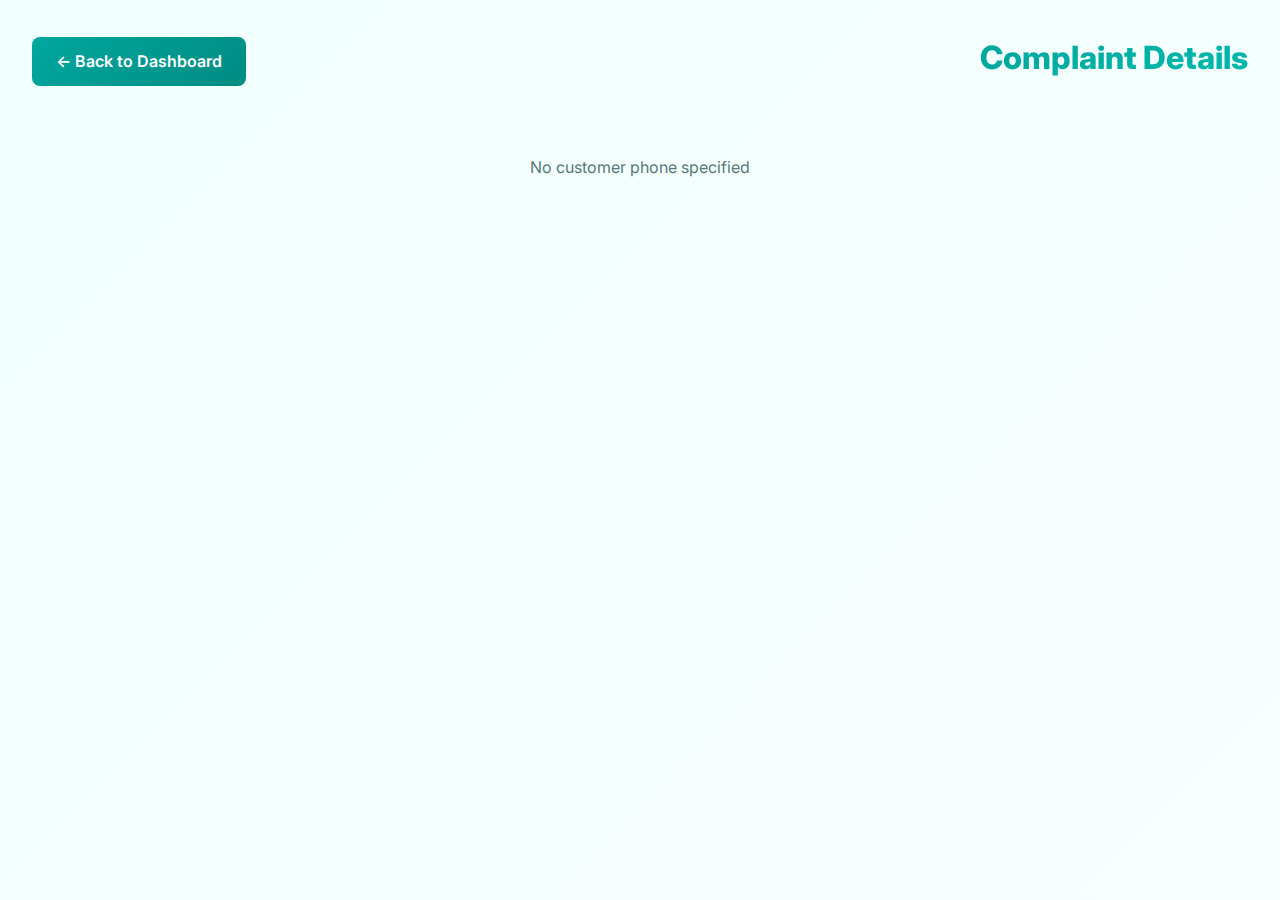
<file: complaint-details.html>
<!DOCTYPE html>
<html lang="en">
<head>
  <meta charset="utf-8"/>
  <title>Complaint Details</title>
  <meta name="viewport" content="width=device-width, initial-scale=1"/>
  <link href="https://fonts.googleapis.com/css2?family=Inter:wght@400;500;600;700;800&display=swap" rel="stylesheet">
  <style>
    /* ----------  RESET / BASE  ---------- */
    :root {
      --primary: #00a79d;
      --primary-dark: #008c83;
      --primary-light: #00b8ad;
      --surface: #ffffff;
      --background: #f8fffe;
      --text-primary: #1a3a3a;
      --text-secondary: #5a7a7a;
      --text-muted: #8a9e9e;
      --border: #e0f0ee;
      --border-light: #f0f8f7;
      --shadow: 0 1px 3px 0 rgba(0, 167, 157, 0.1), 0 1px 2px 0 rgba(0, 167, 157, 0.06);
      --shadow-md: 0 4px 6px -1px rgba(0, 167, 157, 0.1), 0 2px 4px -1px rgba(0, 167, 157, 0.06);
      --shadow-lg: 0 10px 15px -3px rgba(0, 167, 157, 0.1), 0 4px 6px -2px rgba(0, 167, 157, 0.05);
      --radius: 12px;
      --radius-sm: 8px;
      --transition: all 0.2s cubic-bezier(0.4, 0, 0.2, 1);
    }

    * { 
      box-sizing: border-box;
      margin: 0;
      padding: 0;
    }

    body {
      font-family: 'Inter', 'Segoe UI', system-ui, -apple-system, sans-serif;
      margin: 0;
      padding: 2rem;
      background: linear-gradient(135deg, #f0fffd 0%, #f8fffe 100%);
      color: var(--text-primary);
      line-height: 1.6;
      min-height: 100vh;
    }

    /* Header */
    .header {
      display: flex;
      justify-content: space-between;
      align-items: center;
      margin-bottom: 2rem;
    }

    .back-btn {
      background: linear-gradient(135deg, var(--primary) 0%, var(--primary-dark) 100%);
      color: white;
      border: none;
      padding: 0.75rem 1.5rem;
      border-radius: var(--radius-sm);
      cursor: pointer;
      font-weight: 600;
      text-decoration: none;
      display: inline-flex;
      align-items: center;
      gap: 0.5rem;
      transition: var(--transition);
    }

    .back-btn:hover {
      transform: translateY(-2px);
      box-shadow: var(--shadow-lg);
    }

    h1 {
      font-size: 2rem;
      font-weight: 800;
      background: linear-gradient(135deg, var(--primary) 0%, var(--primary-light) 100%);
      -webkit-background-clip: text;
      -webkit-text-fill-color: transparent;
      background-clip: text;
      margin-bottom: 0.5rem;
    }

    /* Section Headers */
    .section-header {
      color: var(--primary);
      margin: 2rem 0 1rem 0;
      padding-bottom: 0.5rem;
      border-bottom: 2px solid var(--primary);
      font-size: 1.5rem;
      font-weight: 700;
    }

    /* Tables */
    .table-container {
      background: var(--surface);
      border-radius: var(--radius);
      box-shadow: var(--shadow-lg);
      overflow: hidden;
      margin-bottom: 2rem;
    }

    table {
      width: 100%;
      border-collapse: collapse;
      background: var(--surface);
      font-size: 0.95rem;
    }

    thead {
      background: linear-gradient(135deg, var(--primary) 0%, var(--primary-dark) 100%);
    }

    th {
      padding: 1.25rem 1rem;
      text-align: left;
      color: white;
      font-weight: 600;
      font-size: 0.9rem;
      text-transform: uppercase;
      letter-spacing: 0.05em;
    }

    tbody tr {
      transition: var(--transition);
      border-bottom: 1px solid var(--border-light);
    }

    tbody tr:hover {
      background: #f5fffe;
    }

    tbody tr:nth-child(even) {
      background: #f8fffe;
    }

    td {
      padding: 1.25rem 1rem;
      color: var(--text-primary);
      font-weight: 500;
    }

    /* Status badges */
    .status-badge {
      padding: 0.25rem 0.75rem;
      border-radius: 20px;
      font-size: 0.8rem;
      font-weight: 600;
      text-transform: uppercase;
      letter-spacing: 0.05em;
    }

    .status-completed {
      background: #d1fae5;
      color: #065f46;
    }

    .status-resolved {
      background: #d1fae5;
      color: #065f46;
    }

    .status-pending {
      background: #fef3c7;
      color: #92400e;
    }

    /* Resolution Section */
    .resolution-text {
      background: #f8fffe;
      padding: 1rem;
      border-radius: var(--radius-sm);
      border: 1px solid var(--border);
      line-height: 1.6;
      white-space: pre-wrap;
      direction: rtl;
      text-align: right;
      font-family: 'Inter', sans-serif;
    }

    .no-resolution {
      text-align: center;
      color: var(--text-muted);
      font-style: italic;
      padding: 2rem;
      background: #f8fffe;
      border-radius: var(--radius-sm);
      border: 1px solid var(--border);
    }

    /* Loading */
    .loading {
      text-align: center;
      padding: 2rem;
      color: var(--text-secondary);
    }

    /* Mobile Responsive */
    @media (max-width: 768px) {
      body {
        padding: 1rem;
      }
      
      .header {
        flex-direction: column;
        gap: 1rem;
        align-items: flex-start;
      }
      
      .table-container {
        overflow-x: auto;
      }
    }
  </style>
</head>
<body>
  <div class="header">
    <a href="index.html" class="back-btn">← Back to Dashboard</a>
    <h1>Complaint Details</h1>
  </div>

  <div id="loading" class="loading">Loading complaint details...</div>

  <div id="content" style="display: none;">
    <!-- Table 1: Order with Complaint -->
    <h2 class="section-header">1. Order with Complaint</h2>
    <div class="table-container">
      <table id="orderTable">
        <thead>
          <tr>
            <th>Date</th>
            <th>Restaurant</th>
            <th>Amount</th>
            <th>Status</th>
          </tr>
        </thead>
        <tbody>
          <tr>
            <td colspan="4" class="loading">Loading order details...</td>
          </tr>
        </tbody>
      </table>
    </div>

    <!-- Table 2: Complaint Details -->
    <h2 class="section-header">2. Complaint Details</h2>
    <div class="table-container">
      <table id="complaintTable">
        <thead>
          <tr>
            <th>Complaint Date</th>
            <th>Customer Name</th>
            <th>Phone</th>
            <th>Complaint Details</th>
            <th>Status</th>
          </tr>
        </thead>
        <tbody>
          <tr>
            <td colspan="5" class="loading">Loading complaint details...</td>
          </tr>
        </tbody>
      </table>
    </div>

    <!-- Table 3: Resolution -->
    <h2 class="section-header">3. Resolution</h2>
    <div class="table-container">
      <table id="resolutionTable">
        <thead>
          <tr>
            <th>Resolution Date</th>
            <th>Restaurant</th>
            <th>Resolved By</th>
            <th>Status</th>
          </tr>
        </thead>
        <tbody>
          <tr>
            <td colspan="4" class="loading">Loading resolution details...</td>
          </tr>
        </tbody>
      </table>
      <div id="resolutionDetails" style="padding: 1.5rem;">
        <!-- Resolution details will be shown here -->
      </div>
    </div>
  </div>

  <script>
    // Get phone number from URL parameters
    const urlParams = new URLSearchParams(window.location.search);
    const phone = urlParams.get('phone');

    async function loadComplaintDetails() {
      if (!phone) {
        document.getElementById('loading').innerHTML = 'No customer phone specified';
        return;
      }

      try {
        // Load all data
        const [dataRows, compRows, resolutions] = await Promise.all([
          fetch('data.json').then(r => r.json()),
          fetch('complaints.json').then(r => r.json()),
          fetch('resolutions.json').then(r => r.json())
        ]);

        // Find customer complaints
        const customerComplaints = compRows.filter(complaint => 
          (complaint.phone || '').toString().trim() === phone
        );

        if (customerComplaints.length === 0) {
          document.getElementById('loading').innerHTML = 'No complaints found for this customer';
          return;
        }

        // Use the first complaint (you can modify this to handle multiple complaints)
        const complaint = customerComplaints[0];

        // Find customer orders
        const customerOrders = dataRows.filter(order => 
          (order['Account Phones'] || '').toString().trim() === phone
        );

        // Find resolution
        const resolution = resolutions.find(res => 
          res.phone && res.phone.toString().trim() === phone
        );

        // Show content
        document.getElementById('loading').style.display = 'none';
        document.getElementById('content').style.display = 'block';

        // Populate Table 1: Order with Complaint
        const orderTbody = document.querySelector('#orderTable tbody');
        if (customerOrders.length > 0) {
          // Use the most recent order or find order by date matching complaint
          const order = customerOrders[0]; // Using first order, you can add date matching logic
          orderTbody.innerHTML = `
            <tr>
              <td>${new Date(order['Created'] || '').toLocaleDateString()}</td>
              <td>${order['Resturant'] || order['Restaurant'] || 'N/A'}</td>
              <td>EGP ${(parseFloat(order['Total Price']) || 0).toLocaleString('en-US', {minimumFractionDigits: 2, maximumFractionDigits: 2})}</td>
              <td><span class="status-badge status-completed">Completed</span></td>
            </tr>
          `;
        } else {
          orderTbody.innerHTML = '<tr><td colspan="4">No orders found</td></tr>';
        }

        // Populate Table 2: Complaint Details
        const complaintTbody = document.querySelector('#complaintTable tbody');
        complaintTbody.innerHTML = `
          <tr>
            <td>${complaint.date || 'N/A'}</td>
            <td>${complaint.name || 'N/A'}</td>
            <td>${complaint.phone || 'N/A'}</td>
            <td>${complaint.details || 'No details provided'}</td>
            <td><span class="status-badge ${complaint.status === 'Resolved' ? 'status-resolved' : 'status-pending'}">${complaint.status || 'Open'}</span></td>
          </tr>
        `;

        // Populate Table 3: Resolution
        const resolutionTbody = document.querySelector('#resolutionTable tbody');
        const resolutionDetails = document.getElementById('resolutionDetails');

        if (resolution) {
          resolutionTbody.innerHTML = `
            <tr>
              <td>${resolution.date || 'N/A'}</td>
              <td>${resolution.Resturant || 'N/A'}</td>
              <td>${resolution.Resolvedby || 'Call Center Agent'}</td>
              <td><span class="status-badge status-resolved">${resolution.Status || 'Resolved'}</span></td>
            </tr>
          `;
          resolutionDetails.innerHTML = `
            <h3 style="color: var(--text-secondary); margin-bottom: 0.5rem;">Resolution Details:</h3>
            <div class="resolution-text">${resolution.Resolution || 'No resolution details provided.'}</div>
          `;
        } else {
          resolutionTbody.innerHTML = '<tr><td colspan="4">No resolution found</td></tr>';
          resolutionDetails.innerHTML = '<div class="no-resolution">No resolution found for this complaint</div>';
        }

      } catch (error) {
        console.error('Error loading complaint details:', error);
        document.getElementById('loading').innerHTML = 'Error loading complaint details';
      }
    }

    // Load complaint details when page loads
    loadComplaintDetails();
  </script>
</body>
</html>
</file>
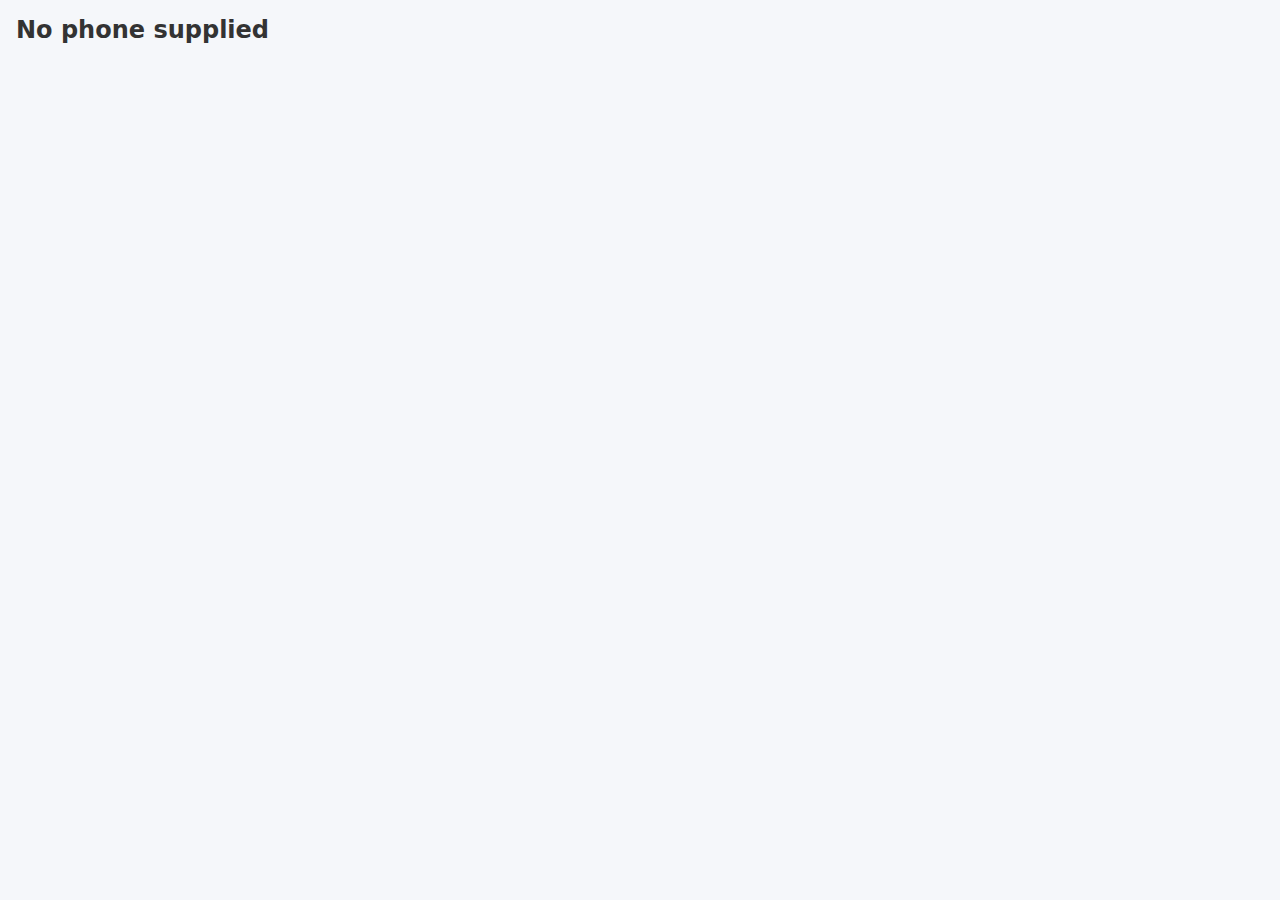
<file: complaints.html>
<!DOCTYPE html>
<html lang="en">
<head>
  <meta charset="utf-8"/>
  <title>Complaint Detail</title>
  <meta name="viewport" content="width=device-width, initial-scale=1"/>
  <style>
    body{font-family:system-ui,Arial,Helvetica,sans-serif;margin:0;padding:1rem;background:#f5f7fa;color:#333}
    h2{margin-top:0}
    .badge{background:#e91e63;color:#fff;padding:.3rem .6rem;border-radius:4px;font-size:.9rem}
    table{width:100%;border-collapse:collapse;background:#fff;border-radius:8px;overflow:hidden;box-shadow:0 2px 4px rgba(0,0,0,.1)}
    th,td{padding:.6rem;text-align:left}
    th{background:#e91e63;color:#fff}
    tr:nth-child(even){background:#f2f2f2}
  </style>
</head>
<body>
  <h2 id="title"></h2>
  <p id="summary"></p>
  <table id="complaintTable">
    <thead><tr><th>Date</th><th>Category</th><th>Details</th></tr></thead>
    <tbody></tbody>
  </table>

<script>
const wanted = new URLSearchParams(location.search).get('phone')?.trim();
if (!wanted) { document.body.innerHTML = '<h2>No phone supplied</h2>'; throw 0; }

fetch('complaints.json')
  .then(r => r.json())
  .then(rows => {
    const list = rows.filter(c => c.phone === wanted);
    if (!list.length) {
      document.body.innerHTML = `<h2>No complaints for phone ${wanted}</h2>`;
      throw 0;
    }
    document.getElementById('title').textContent = `Complaints for ${wanted}`;
    document.getElementById('summary').textContent = `Total complaints: ${list.length}`;

    const tb = document.querySelector('#complaintTable tbody');
    list
      .sort((a, b) => new Date(a.date || 0) - new Date(b.date || 0))
      .forEach(c => {
        const tr = document.createElement('tr');
        tr.innerHTML = `
          <td>${new Date(c.date || '').toLocaleDateString()}</td>
          <td>${c.category || ''}</td>
          <td>${c.details || ''}</td>`;
        tb.appendChild(tr);
      });
  })
  .catch(err => {
    console.error(err);
    document.body.innerHTML = '<h2>Error loading complaints.json</h2>';
  });
</script>
</body>
</html>
</file>
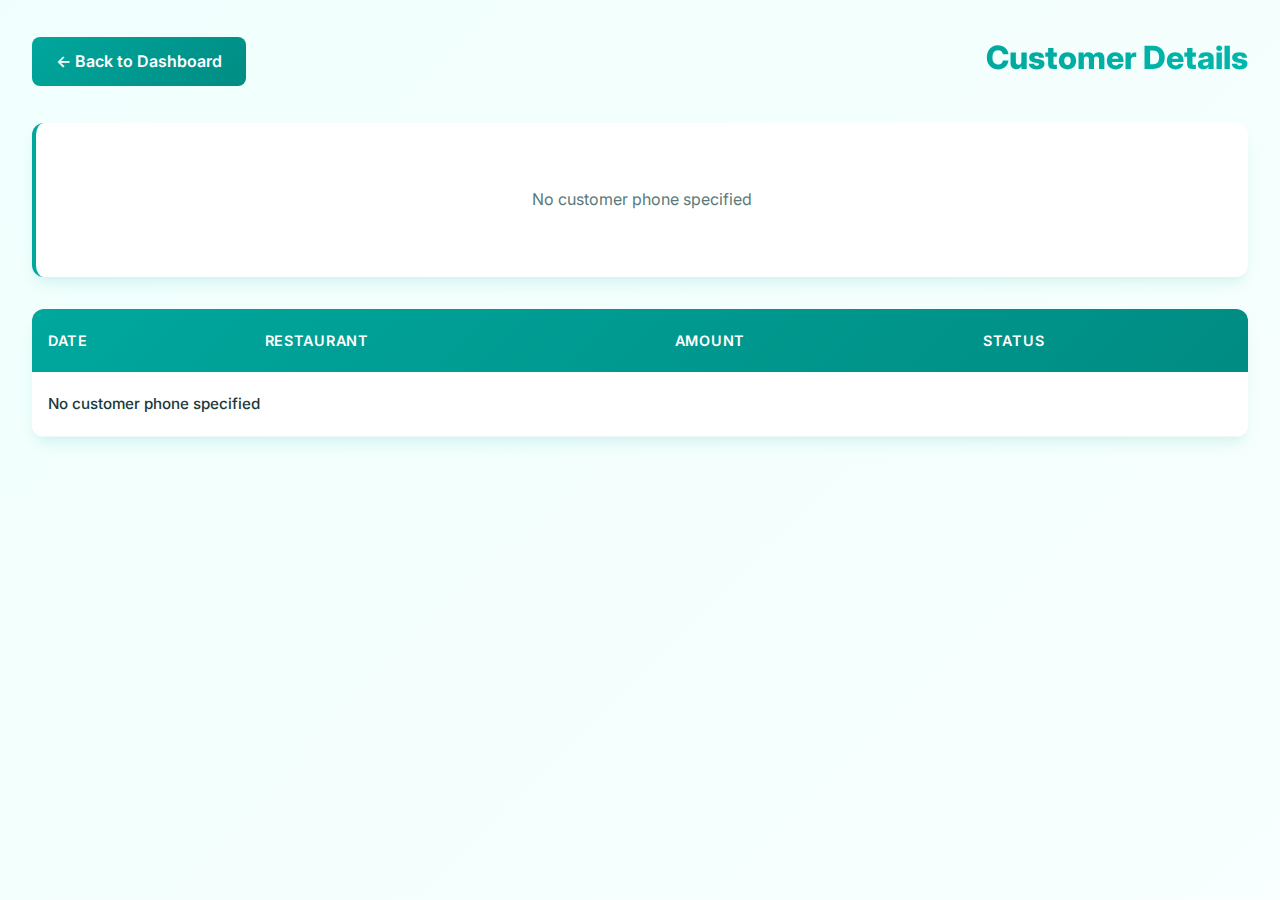
<file: details.html>
<!DOCTYPE html>
<html lang="en">
<head>
  <meta charset="utf-8"/>
  <title>Customer Details</title>
  <meta name="viewport" content="width=device-width, initial-scale=1"/>
  <link href="https://fonts.googleapis.com/css2?family=Inter:wght@400;500;600;700;800&display=swap" rel="stylesheet">
  <style>
    /* ----------  RESET / BASE  ---------- */
    :root {
      --primary: #00a79d;
      --primary-dark: #008c83;
      --primary-light: #00b8ad;
      --surface: #ffffff;
      --background: #f8fffe;
      --text-primary: #1a3a3a;
      --text-secondary: #5a7a7a;
      --text-muted: #8a9e9e;
      --border: #e0f0ee;
      --border-light: #f0f8f7;
      --shadow: 0 1px 3px 0 rgba(0, 167, 157, 0.1), 0 1px 2px 0 rgba(0, 167, 157, 0.06);
      --shadow-md: 0 4px 6px -1px rgba(0, 167, 157, 0.1), 0 2px 4px -1px rgba(0, 167, 157, 0.06);
      --shadow-lg: 0 10px 15px -3px rgba(0, 167, 157, 0.1), 0 4px 6px -2px rgba(0, 167, 157, 0.05);
      --radius: 12px;
      --radius-sm: 8px;
      --transition: all 0.2s cubic-bezier(0.4, 0, 0.2, 1);
    }

    * { 
      box-sizing: border-box;
      margin: 0;
      padding: 0;
    }

    body {
      font-family: 'Inter', 'Segoe UI', system-ui, -apple-system, sans-serif;
      margin: 0;
      padding: 2rem;
      background: linear-gradient(135deg, #f0fffd 0%, #f8fffe 100%);
      color: var(--text-primary);
      line-height: 1.6;
      min-height: 100vh;
    }

    /* Header */
    .header {
      display: flex;
      justify-content: space-between;
      align-items: center;
      margin-bottom: 2rem;
    }

    .back-btn {
      background: linear-gradient(135deg, var(--primary) 0%, var(--primary-dark) 100%);
      color: white;
      border: none;
      padding: 0.75rem 1.5rem;
      border-radius: var(--radius-sm);
      cursor: pointer;
      font-weight: 600;
      text-decoration: none;
      display: inline-flex;
      align-items: center;
      gap: 0.5rem;
      transition: var(--transition);
    }

    .back-btn:hover {
      transform: translateY(-2px);
      box-shadow: var(--shadow-lg);
    }

    h1 {
      font-size: 2rem;
      font-weight: 800;
      background: linear-gradient(135deg, var(--primary) 0%, var(--primary-light) 100%);
      -webkit-background-clip: text;
      -webkit-text-fill-color: transparent;
      background-clip: text;
      margin-bottom: 0.5rem;
    }

    /* Customer Summary */
    .customer-summary {
      background: var(--surface);
      padding: 2rem;
      border-radius: var(--radius);
      box-shadow: var(--shadow-lg);
      margin-bottom: 2rem;
      border-left: 4px solid var(--primary);
    }

    .summary-grid {
      display: grid;
      grid-template-columns: repeat(auto-fit, minmax(200px, 1fr));
      gap: 1.5rem;
      margin-top: 1rem;
    }

    .summary-card {
      text-align: center;
      padding: 1.5rem;
      background: #f8fffe;
      border-radius: var(--radius-sm);
      border: 1px solid var(--border);
    }

    .summary-value {
      font-size: 1.5rem;
      font-weight: 800;
      color: var(--primary);
      margin-bottom: 0.5rem;
    }

    .summary-label {
      font-size: 0.9rem;
      color: var(--text-secondary);
      font-weight: 600;
    }

    /* Resolution Section */
    .resolution-section {
      background: var(--surface);
      padding: 2rem;
      border-radius: var(--radius);
      box-shadow: var(--shadow-lg);
      margin-bottom: 2rem;
      border-left: 4px solid #28a745;
    }

    .resolution-section h3 {
      color: #28a745;
      margin-bottom: 1.5rem;
      border-bottom: 2px solid #28a745;
      padding-bottom: 0.5rem;
      font-size: 1.5rem;
      font-weight: 700;
    }

    .resolution-grid {
      display: grid;
      grid-template-columns: repeat(auto-fit, minmax(250px, 1fr));
      gap: 1.5rem;
      margin-bottom: 1.5rem;
    }

    .resolution-field {
      display: flex;
      flex-direction: column;
      gap: 0.5rem;
    }

    .resolution-label {
      font-weight: 600;
      color: var(--text-secondary);
      font-size: 0.9rem;
    }

    .resolution-value {
      color: var(--text-primary);
      font-weight: 500;
      padding: 0.75rem;
      background: #f8fffe;
      border-radius: var(--radius-sm);
      border: 1px solid var(--border);
    }

    .resolution-details {
      margin-top: 1rem;
    }

    .resolution-text {
      background: #f8fffe;
      padding: 1rem;
      border-radius: var(--radius-sm);
      border: 1px solid var(--border);
      line-height: 1.6;
      white-space: pre-wrap;
    }

    .no-resolution {
      text-align: center;
      color: var(--text-muted);
      font-style: italic;
      padding: 2rem;
    }

    /* Orders Table */
    .table-container {
      background: var(--surface);
      border-radius: var(--radius);
      box-shadow: var(--shadow-lg);
      overflow: hidden;
      margin-bottom: 2rem;
    }

    table {
      width: 100%;
      border-collapse: collapse;
      background: var(--surface);
      font-size: 0.95rem;
    }

    thead {
      background: linear-gradient(135deg, var(--primary) 0%, var(--primary-dark) 100%);
    }

    th {
      padding: 1.25rem 1rem;
      text-align: left;
      color: white;
      font-weight: 600;
      font-size: 0.9rem;
      text-transform: uppercase;
      letter-spacing: 0.05em;
    }

    tbody tr {
      transition: var(--transition);
      border-bottom: 1px solid var(--border-light);
    }

    tbody tr:hover {
      background: #f5fffe;
    }

    tbody tr:nth-child(even) {
      background: #f8fffe;
    }

    td {
      padding: 1.25rem 1rem;
      color: var(--text-primary);
      font-weight: 500;
    }

    /* Status badges */
    .status-badge {
      padding: 0.25rem 0.75rem;
      border-radius: 20px;
      font-size: 0.8rem;
      font-weight: 600;
      text-transform: uppercase;
      letter-spacing: 0.05em;
    }

    .status-completed {
      background: #d1fae5;
      color: #065f46;
    }

    .status-pending {
      background: #fef3c7;
      color: #92400e;
    }

    /* Links */
    a {
      color: var(--primary);
      text-decoration: none;
      font-weight: 600;
      transition: var(--transition);
    }

    a:hover {
      color: var(--primary-dark);
      text-decoration: underline;
    }

    /* Loading */
    .loading {
      text-align: center;
      padding: 2rem;
      color: var(--text-secondary);
    }

    /* Mobile Responsive */
    @media (max-width: 768px) {
      body {
        padding: 1rem;
      }
      
      .header {
        flex-direction: column;
        gap: 1rem;
        align-items: flex-start;
      }
      
      .summary-grid {
        grid-template-columns: 1fr;
      }

      .resolution-grid {
        grid-template-columns: 1fr;
      }
      
      .table-container {
        overflow-x: auto;
      }
    }
  </style>
</head>
<body>
  <div class="header">
    <a href="index.html" class="back-btn">← Back to Dashboard</a>
    <h1>Customer Details</h1>
  </div>

  <div id="customerSummary" class="customer-summary">
    <div class="loading">Loading customer data...</div>
  </div>

  <div id="resolutionSection" class="resolution-section" style="display: none;">
    <h3>Complaint Resolution</h3>
    <div id="resolutionContent">
      <!-- Resolution content will be loaded here -->
    </div>
  </div>

  <div class="table-container">
    <table id="ordersTable">
      <thead>
        <tr>
          <th>Date</th>
          <th>Restaurant</th>
          <th>Amount</th>
          <th>Status</th>
        </tr>
      </thead>
      <tbody>
        <tr>
          <td colspan="4" class="loading">Loading orders...</td>
        </tr>
      </tbody>
    </table>
  </div>

  <script>
    // Get phone number from URL parameters
    const urlParams = new URLSearchParams(window.location.search);
    const phone = urlParams.get('phone');

    // Function to load resolution details
    async function loadResolutionDetails(customerPhone) {
      try {
        const response = await fetch('resolutions.json');
        const resolutions = await response.json();
        
        // Find resolution for this customer
        const resolution = resolutions.find(res => 
          res.complaintId === customerPhone || res.phone === customerPhone
        );
        
        const resolutionSection = document.getElementById('resolutionSection');
        const resolutionContent = document.getElementById('resolutionContent');
        
        if (resolution) {
          // Show resolution section and populate data
          resolutionSection.style.display = 'block';
          resolutionContent.innerHTML = `
            <div class="resolution-grid">
              <div class="resolution-field">
                <span class="resolution-label">Resolution Date:</span>
                <span class="resolution-value">${resolution.resolutionDate || 'N/A'}</span>
              </div>
              <div class="resolution-field">
                <span class="resolution-label">Status:</span>
                <span class="resolution-value" style="color: #28a745; font-weight: 600;">${resolution.status || 'Resolved'}</span>
              </div>
              <div class="resolution-field">
                <span class="resolution-label">Resolved By:</span>
                <span class="resolution-value">${resolution.resolvedBy || 'Call Center Agent'}</span>
              </div>
            </div>
            <div class="resolution-details">
              <span class="resolution-label">Resolution Details:</span>
              <div class="resolution-text">${resolution.resolutionDetails || 'No resolution details provided.'}</div>
            </div>
          `;
        } else {
          // Show message if no resolution found
          resolutionSection.style.display = 'block';
          resolutionContent.innerHTML = `
            <div class="no-resolution">
              No resolution found for this customer's complaints.
            </div>
          `;
        }
      } catch (error) {
        console.error('Error loading resolution details:', error);
        const resolutionSection = document.getElementById('resolutionSection');
        resolutionSection.style.display = 'block';
        document.getElementById('resolutionContent').innerHTML = `
          <div class="no-resolution">
            Error loading resolution details.
          </div>
        `;
      }
    }

    if (!phone) {
      document.getElementById('customerSummary').innerHTML = '<div class="loading">No customer phone specified</div>';
      document.querySelector('#ordersTable tbody').innerHTML = '<tr><td colspan="4">No customer phone specified</td></tr>';
    } else {
      // Load and display customer data
      Promise.all([
        fetch('data.json').then(r => r.json()),
        fetch('complaints.json').then(r => r.json())
      ])
      .then(([dataRows, compRows]) => {
        // Filter orders for this customer
        const customerOrders = dataRows.filter(order => 
          (order['Account Phones'] || '').toString().trim() === phone
        );
        
        // Calculate customer summary
        const totalOrders = customerOrders.length;
        const totalSpent = customerOrders.reduce((sum, order) => sum + (parseFloat(order['Total Price']) || 0), 0);
        const avgOrderValue = totalOrders > 0 ? totalSpent / totalOrders : 0;
        
        // Get latest order date
        const latestOrder = customerOrders.length > 0 ? 
          new Date(Math.max(...customerOrders.map(order => new Date(order['Created'] || '')))) : null;
        
        const daysSinceLastOrder = latestOrder ? 
          Math.floor((new Date() - latestOrder) / 86400000) : 'N/A';
        
        // Get complaint count
        const complaintCount = compRows.filter(complaint => 
          (complaint.phone || '').toString().trim() === phone
        ).length;

        // Update customer summary
        document.getElementById('customerSummary').innerHTML = `
          <h2>${customerOrders[0]?.['Account Name'] || 'Unknown Customer'}</h2>
          <p style="color: var(--text-secondary); margin-bottom: 1rem;">Phone: ${phone}</p>
          <div class="summary-grid">
            <div class="summary-card">
              <div class="summary-value">${totalOrders}</div>
              <div class="summary-label">Total Orders</div>
            </div>
            <div class="summary-card">
              <div class="summary-value">EGP ${totalSpent.toLocaleString('en-US', {minimumFractionDigits: 2, maximumFractionDigits: 2})}</div>
              <div class="summary-label">Total Spent</div>
            </div>
            <div class="summary-card">
              <div class="summary-value">EGP ${avgOrderValue.toLocaleString('en-US', {minimumFractionDigits: 2, maximumFractionDigits: 2})}</div>
              <div class="summary-label">Avg Order Value</div>
            </div>
            <div class="summary-card">
              <div class="summary-value">${complaintCount}</div>
              <div class="summary-label">Complaints</div>
            </div>
            <div class="summary-card">
              <div class="summary-value">${daysSinceLastOrder}</div>
              <div class="summary-label">Days Since Last Order</div>
            </div>
          </div>
        `;

        // Update orders table
        const tbody = document.querySelector('#ordersTable tbody');
        if (customerOrders.length === 0) {
          tbody.innerHTML = '<tr><td colspan="4">No orders found for this customer</td></tr>';
        } else {
          tbody.innerHTML = customerOrders
            .sort((a, b) => new Date(b['Created'] || '') - new Date(a['Created'] || ''))
            .map(order => `
              <tr>
                <td>${new Date(order['Created'] || '').toLocaleDateString()}</td>
                <td>${order['Resturant'] || order['Restaurant'] || 'N/A'}</td>
                <td>EGP ${(parseFloat(order['Total Price']) || 0).toLocaleString('en-US', {minimumFractionDigits: 2, maximumFractionDigits: 2})}</td>
                <td><span class="status-badge status-completed">Completed</span></td>
              </tr>
            `).join('');
        }

        // Load resolution details after customer data is loaded
        loadResolutionDetails(phone);
      })
      .catch(err => {
        console.error('Error loading data:', err);
        document.getElementById('customerSummary').innerHTML = '<div class="loading">Error loading customer data</div>';
        document.querySelector('#ordersTable tbody').innerHTML = '<tr><td colspan="4">Error loading orders</td></tr>';
      });
    }
  </script>
</body>
</html>
</file>
